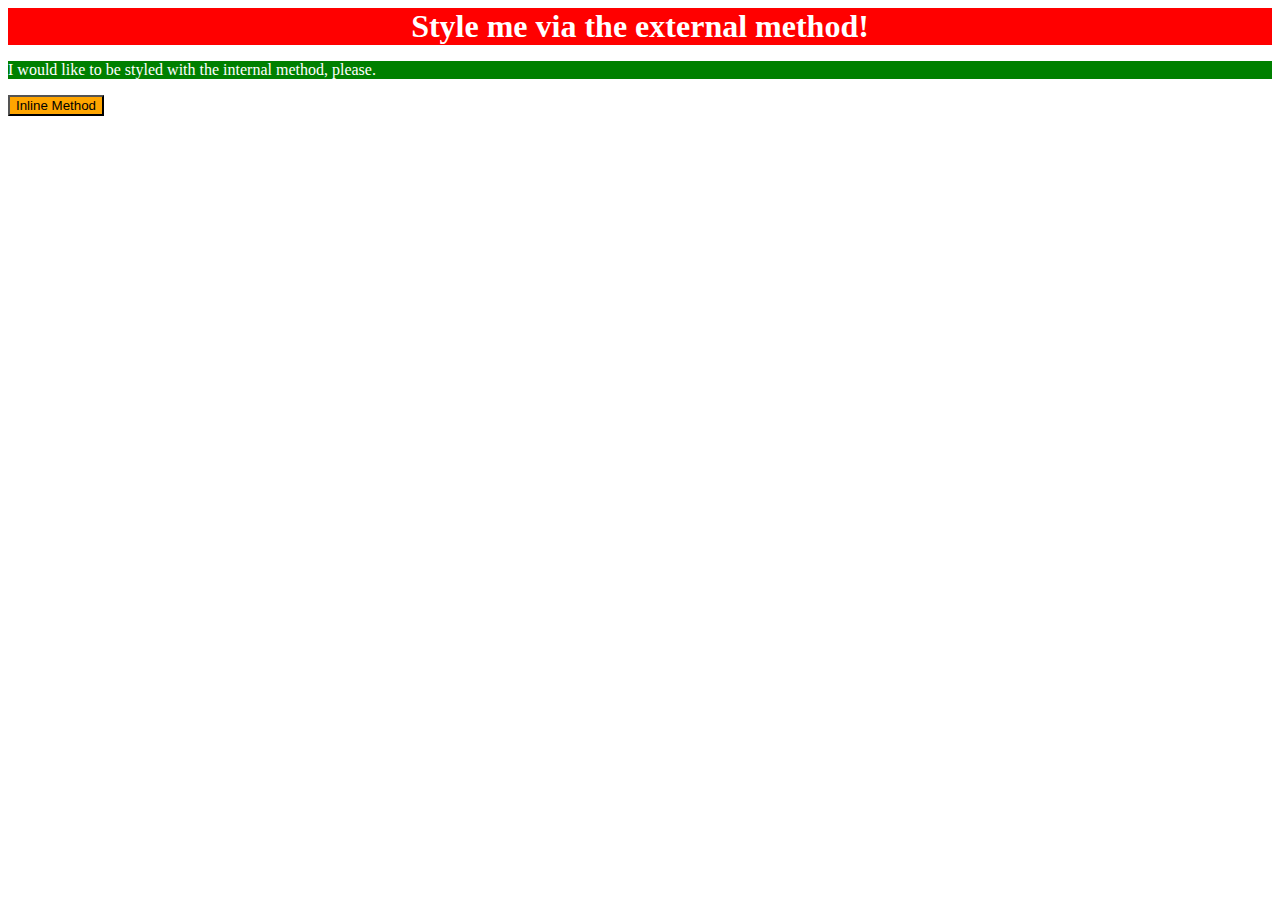
<file: foundations/01-css-methods/index.html>
<!DOCTYPE html>
<html lang="en">
  <head>
    <meta charset="UTF-8">
    <meta http-equiv="X-UA-Compatible" content="IE=edge">
    <meta name="viewport" content="width=device-width, initial-scale=1.0">
    <title>Methods for Adding CSS</title>
    <link rel="stylesheet" href="./css/style.css">
    <style>
      p {
        background-color: green;
        color: white;
      }
    </style>
  </head>
  <body>
    <div>Style me via the external method!</div>
    <p>I would like to be styled with the internal method, please.</p>
    <button style="background-color: orange">Inline Method</button>
  </body>
</html>
</file>
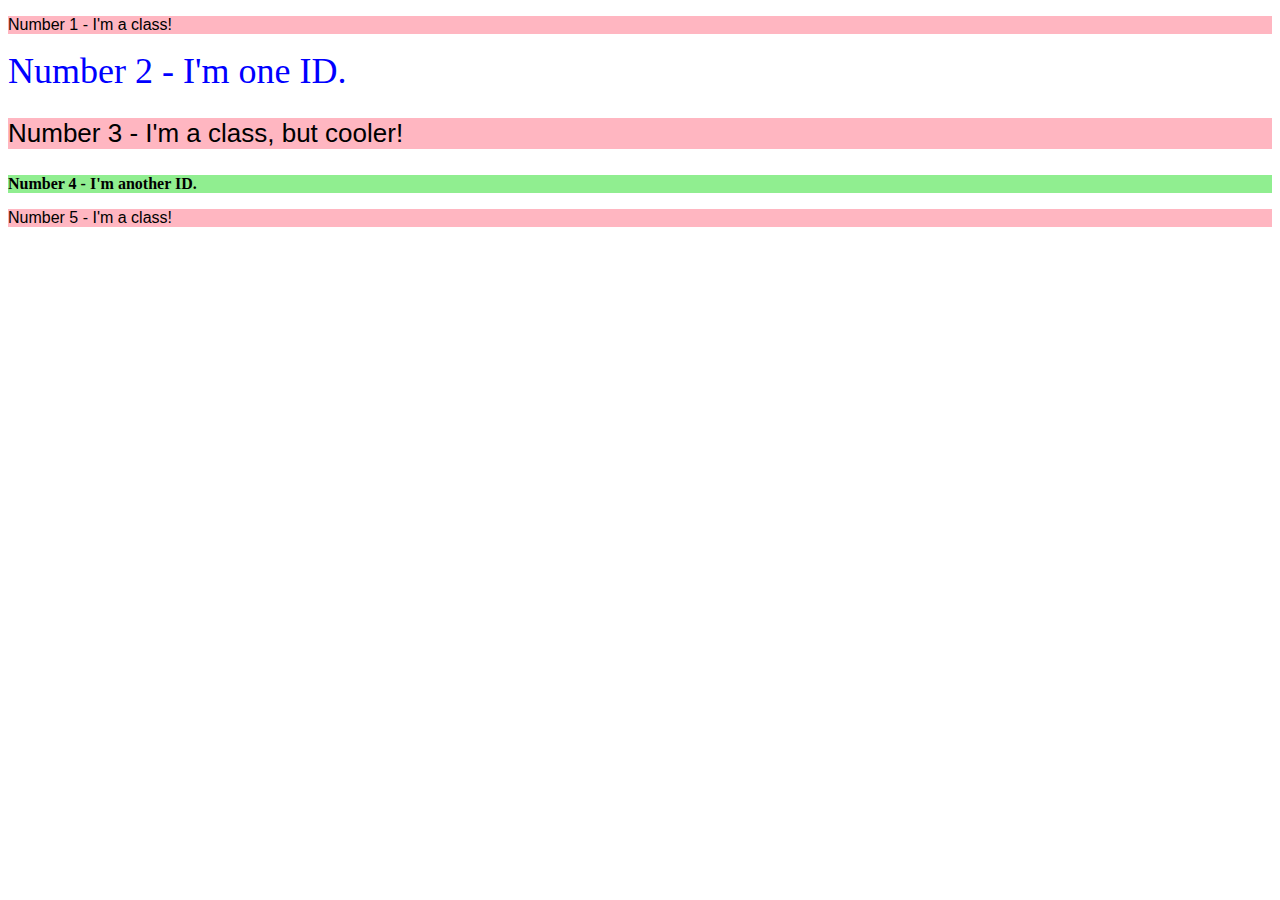
<file: foundations/02-class-id-selectors/index.html>
<!DOCTYPE html>
<html lang="en">
  <head>
    <meta charset="UTF-8">
    <meta http-equiv="X-UA-Compatible" content="IE=edge">
    <meta name="viewport" content="width=device-width, initial-scale=1.0">
    <title>Class and ID Selectors</title>
    <link rel="stylesheet" href="style.css">
  </head>
  <body>
    <p class="odd">Number 1 - I'm a class!</p>
    <div id="blue">Number 2 - I'm one ID.</div>
    <p class="odd primary">Number 3 - I'm a class, but cooler!</p>
    <div id="green">Number 4 - I'm another ID.</div>
    <p class="odd">Number 5 - I'm a class!</p>
  </body>
</html>
</file>
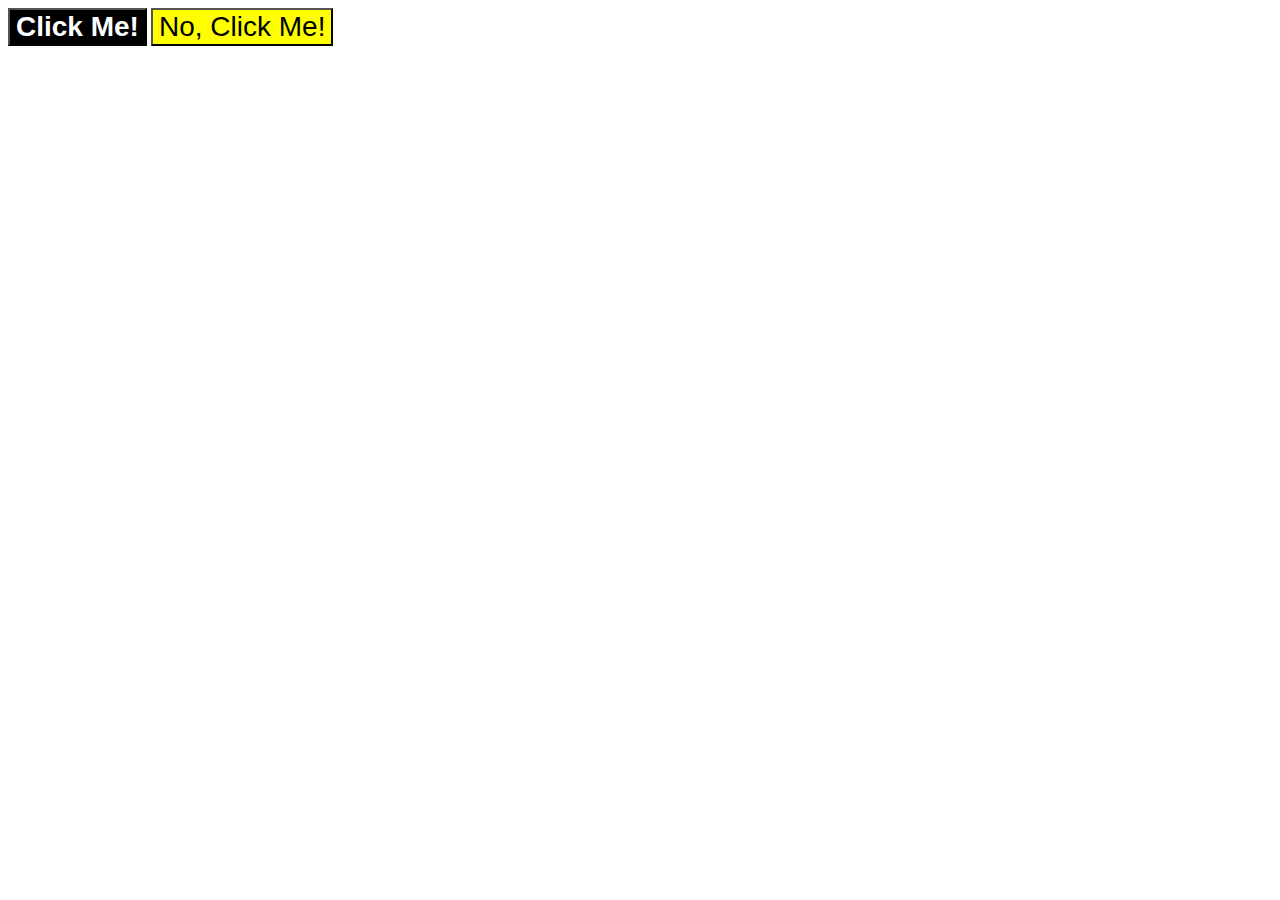
<file: foundations/03-grouping-selectors/index.html>
<!DOCTYPE html>
<html lang="en">
  <head>
    <meta charset="UTF-8">
    <meta http-equiv="X-UA-Compatible" content="IE=edge">
    <meta name="viewport" content="width=device-width, initial-scale=1.0">
    <title>Grouping Selectors</title>
    <link rel="stylesheet" href="style.css">
  </head>
  <body>
    <button class="click-me">Click Me!</button>
    <button class="no-click-me">No, Click Me!</button>
  </body>
</html>
</file>
<file: foundations/01-css-methods/css/style.css>
div {
  background-color: red;
  color: white;
  text-align: center;
  font-size: 32px;
  font-weight: bold;
}
</file>
<file: foundations/02-class-id-selectors/style.css>
.odd {
  background-color: lightpink;
  font-family: Verdana, Geneva, Tahoma, sans-serif;
}

.primary {
  font-size: 26px;
}

#blue {
  color: blue;
  font-size: 36px;
}

#green {
  background-color: lightgreen;
  font-size: 24;
  font-weight: bold;
}
</file>
<file: foundations/03-grouping-selectors/style.css>
.click-me {
  background-color: black;
  color: white;
  font-weight: bold;
}

.no-click-me {
  background-color: yellow;
}

.click-me,
.no-click-me {
  font-size: 28px;
  font-family: Helvetica, Times 'Times New Roman', sans-serif;
}
</file>
